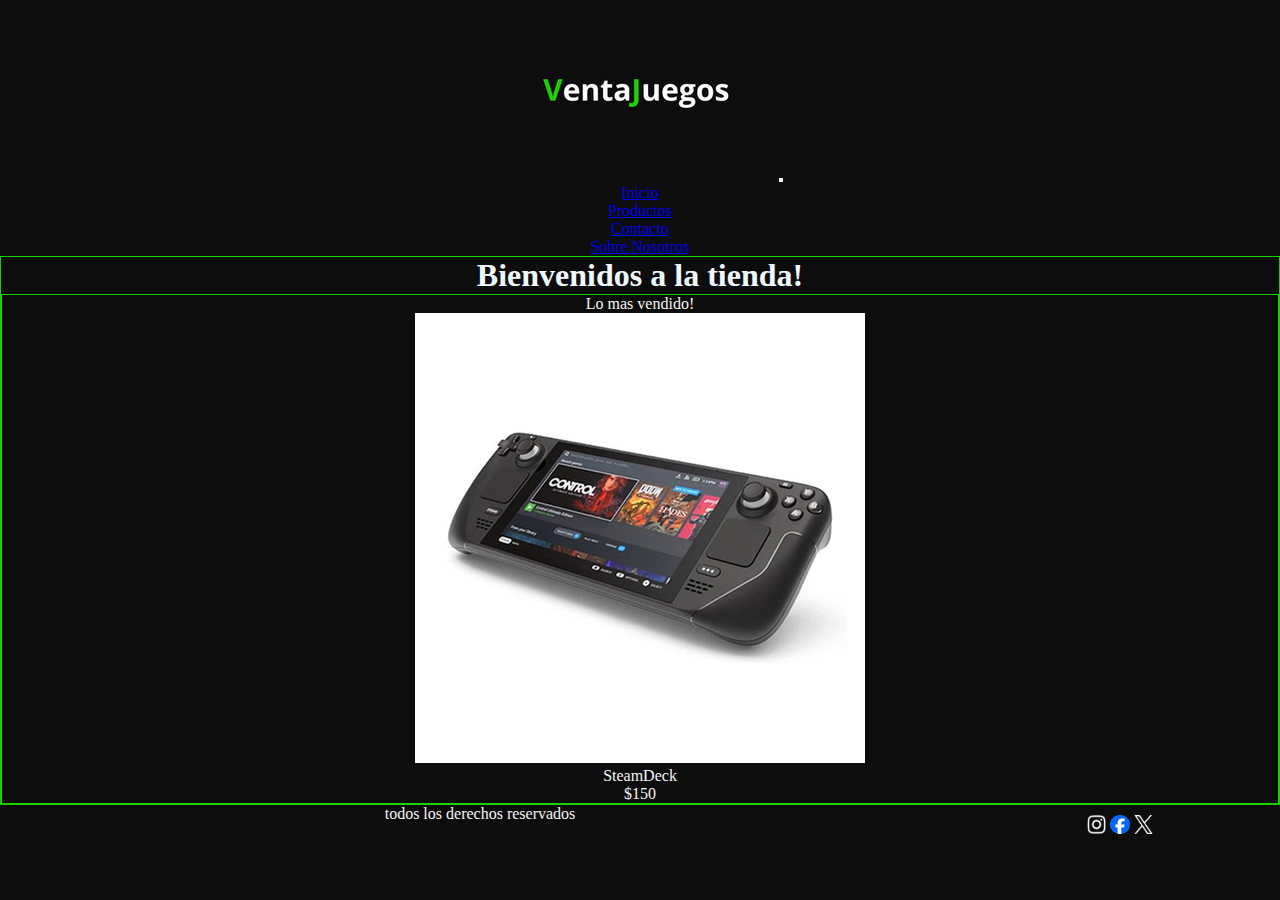
<file: index.html>
<!DOCTYPE html>
<html lang="en">
<head>
    <meta charset="UTF-8">
    <meta name="viewport" content="width=device-width, initial-scale=1.0">
    <!-- Link del CSS de Bootstrap -->
    <link href="https://cdn.jsdelivr.net/npm/bootstrap@5.3.8/dist/css/bootstrap.min.css" rel="stylesheet" integrity="sha384-sRIl4kxILFvY47J16cr9ZwB07vP4J8+LH7qKQnuqkuIAvNWLzeN8tE5YBujZqJLB" crossorigin="anonymous">
    <!-- Link del script de Bootstrap, sin esto no funciona el menu hamburguesa -->
    <script src="https://cdn.jsdelivr.net/npm/bootstrap@5.3.8/dist/js/bootstrap.bundle.min.js" integrity="sha384-FKyoEForCGlyvwx9Hj09JcYn3nv7wiPVlz7YYwJrWVcXK/BmnVDxM+D2scQbITxI" crossorigin="anonymous"></script>
    
    <!-- link de mi css-->
    <link rel="stylesheet" href="css/estilos.css">
    <title>Tienda VentaJuegos - Pagina Principal</title>
</head>
<body>
     <!-- etiqueta para el banner principal-->
    <header>
        <!-- Etiqueta para el navbar de bootstrap -->
        <nav class="navbar navbar-expand-lg bg-VJstyle" data-bs-theme="dark">
            <div class="container-fluid">
                                                <!-- Logo de la tienda -->
                <a class="navbar-brand"><img src="img/logo.png" alt="Logo de la tienda VentaJuegos"></a> 
                <button class="navbar-toggler" type="button" data-bs-toggle="collapse" data-bs-target="#navbarSupportedContent" aria-controls="navbarSupportedContent" aria-expanded="false" aria-label="Toggle navigation">
                    <span class="navbar-toggler-icon"></span>
                </button>
                <div class="collapse navbar-collapse" id="navbarSupportedContent">
                    <ul class="navbar-nav me-auto mb-2 mb-lg-0">
                        <li class="nav-item">
                            <a class="nav-link active disabled" aria-current="page" href="#">Inicio</a>
                        </li>
                        <li class="nav-item">
                            <a class="nav-link" href="pages/productos.html">Productos</a>
                        </li>
                        <li class="nav-item">
                            <a class="nav-link" href="pages/contacto.html">Contacto</a>
                        </li>
                        <li class="nav-item">
                            <a class="nav-link" href="pages/about-us.html">Sobre Nosotros</a>
                        </li>
                    </ul>
                </div>
            </div>
        </nav>
    </header>
    <!-- etiqueta para el contenido principal -->
    <main>
        <div class="presentacion">
            <!-- titulo de la tienda -->
            <h1 id="titulo"> Bienvenidos a la tienda!</h1>

            <!-- parrafos de prueba -->
            <div>
                <p>Lo mas vendido!</p>
                <li>
                    <img src="img/steamdeck.png" alt="steam deck de color negro">
                </li>
                <li>
                    <p>SteamDeck</p>
                </li>
                <li>
                    <p>$150</p>
                </li>
            </div>
        </div>
    </main>
    <!-- etiqueta para el pie de pagina  -->
    <footer>
        <!-- etiqueta para textos/parrafos -->
        <p class="disclaimer1">todos los derechos reservados </p>

        <!-- links externos agrupados -->
        <nav class="redessociales">
            <!-- enlace con imagen -->
            <a href="https://www.instagram.com/patoconlentes.m/" target="_blank">
                <img src="img/Image20251129122733.png" alt="Link de instragram"></a>
            <a href="https://www.instagram.com/patoconlentes.m/" target="_blank">
                <img src="img/Facebook_Logo_Primary.png" alt="Link de Facebook"></a>
            <a href="https://www.instagram.com/patoconlentes.m/" target="_blank">
                <img src="img/logo-white.png" alt="Link de X (Twitter)"></a>

        </nav>
    </footer>
</body>
</html>
</file>
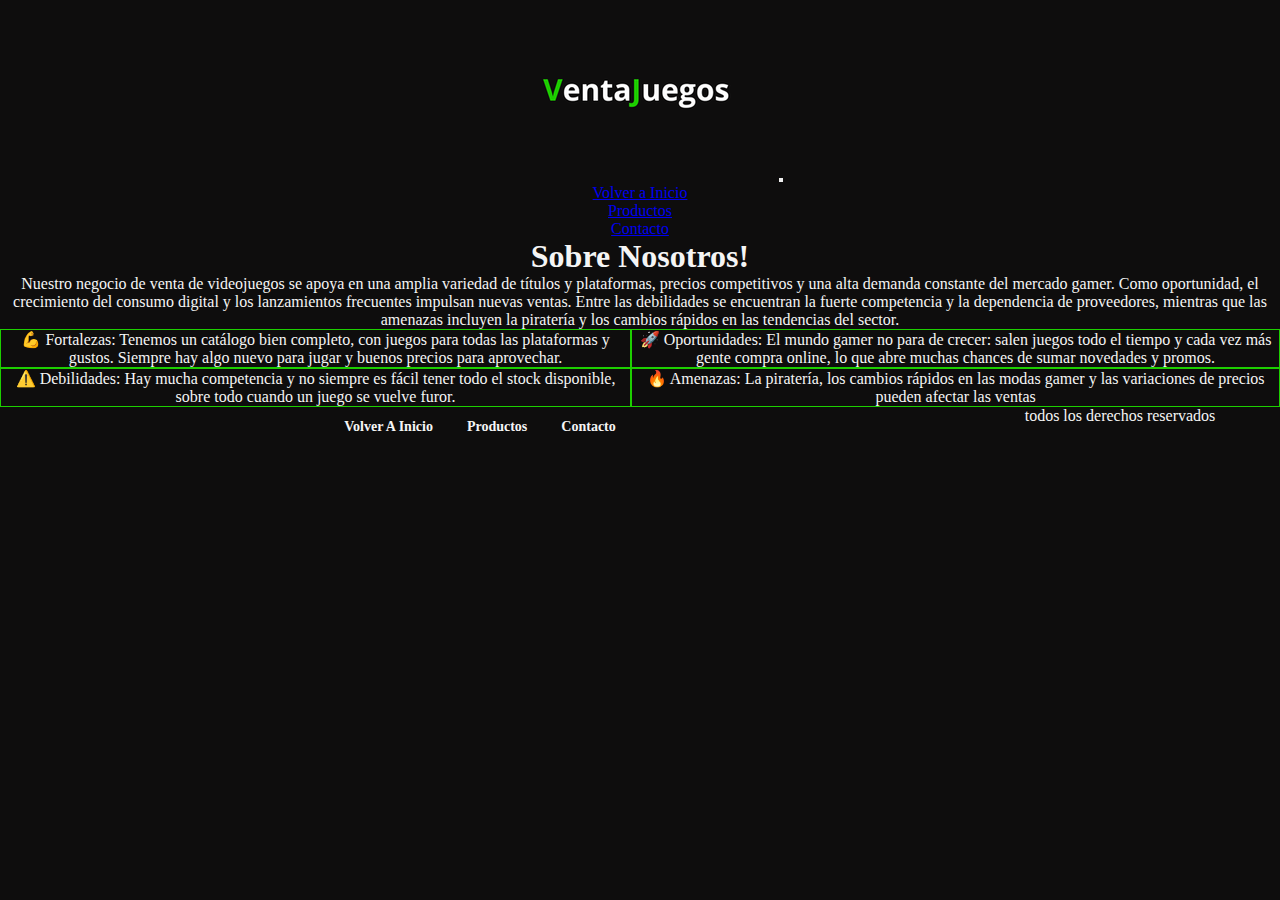
<file: pages/about-us.html>
<!DOCTYPE html>
<html lang="en">
<head>
    <meta charset="UTF-8">
    <meta name="viewport" content="width=device-width, initial-scale=1.0">

    <!-- Link del css de bootstrap -->
    <link href="https://cdn.jsdelivr.net/npm/bootstrap@5.3.8/dist/css/bootstrap.min.css" rel="stylesheet" integrity="sha384-sRIl4kxILFvY47J16cr9ZwB07vP4J8+LH7qKQnuqkuIAvNWLzeN8tE5YBujZqJLB" crossorigin="anonymous">
    
    <link rel="stylesheet" href="../css/estilos.css">
    <title>Sobre Nosotros!</title>
</head>
<body>
        <header>
            <nav class="navbar navbar-expand-lg bg-VJstyle" data-bs-theme="dark">
            <div class="container-fluid">
                                                <!-- Logo de la tienda -->
                <a class="navbar-brand"><img src="../img/logo.png" alt="Logo de la tienda VentaJuegos"></a> 
                <button class="navbar-toggler" type="button" data-bs-toggle="collapse" data-bs-target="#navbarSupportedContent" aria-controls="navbarSupportedContent" aria-expanded="false" aria-label="Toggle navigation">
                    <span class="navbar-toggler-icon"></span>
                </button>
                <div class="collapse navbar-collapse" id="navbarSupportedContent">
                    <ul class="navbar-nav me-auto mb-2 mb-lg-0">
                        <li class="nav-item">
                            <a class="nav-link" href="../index.html">Volver a Inicio</a>
                        </li>
                        <li class="nav-item">
                            <a class="nav-link" href="productos.html">Productos</a>
                        </li>
                        <li class="nav-item">
                            <a class="nav-link" href="contacto.html">Contacto</a>
                        </li>
                    </ul>
                </div>
            </div>
            </nav>
            <h1>
                Sobre Nosotros!
            </h1>
        </header>

        <main>
            <section>
                <p>Nuestro negocio de venta de videojuegos se apoya en una amplia variedad de títulos y plataformas, precios competitivos y una alta demanda constante del mercado gamer. Como oportunidad, el crecimiento del consumo digital y los lanzamientos frecuentes impulsan nuevas ventas. Entre las debilidades se encuentran la fuerte competencia y la dependencia de proveedores, mientras que las amenazas incluyen la piratería y los cambios rápidos en las tendencias del sector.</p>
            </section>
            <section class="foda">
                <div class="fortaleza">
                    <p>
                        💪 Fortalezas:
                        Tenemos un catálogo bien completo, con juegos para todas                    las plataformas y gustos. Siempre hay algo nuevo para jugar y buenos precios para aprovechar.
                    </p>
                </div>
                <div class="oportunidad">
                    <p>
                        🚀 Oportunidades:
                        El mundo gamer no para de crecer: salen juegos todo el tiempo y cada vez más gente compra online, lo que abre      muchas chances de sumar novedades y promos.
                    </p>
                </div>
                <div class="debilidades">
                    <p>
                        ⚠️ Debilidades:
                        Hay mucha competencia y no siempre es fácil tener todo el stock disponible, sobre todo cuando un juego se vuelve furor.
                    </p>
                </div>
                <div class="amenazas">
                    <p>
                        🔥 Amenazas:
                        La piratería, los cambios rápidos en las modas gamer y las variaciones de precios pueden afectar las ventas
                    </p>
                </div>
            </section>
        </main>

        <footer>
            <nav>
            <!-- etiqueta para listas desordenadas -->
                <ul>
                    <li>
                        <a href="../index.html"> Volver a Inicio</a>
                    </li>
                    <li>
                        <a href="productos.html"> Productos </a>
                    </li>
                    <li>
                        <a href="contacto.html"> Contacto </a>
                    </li>
                </ul>
            </nav>
            
            <p>todos los derechos reservados </p>
        </footer>
</body>
</html>
</file>
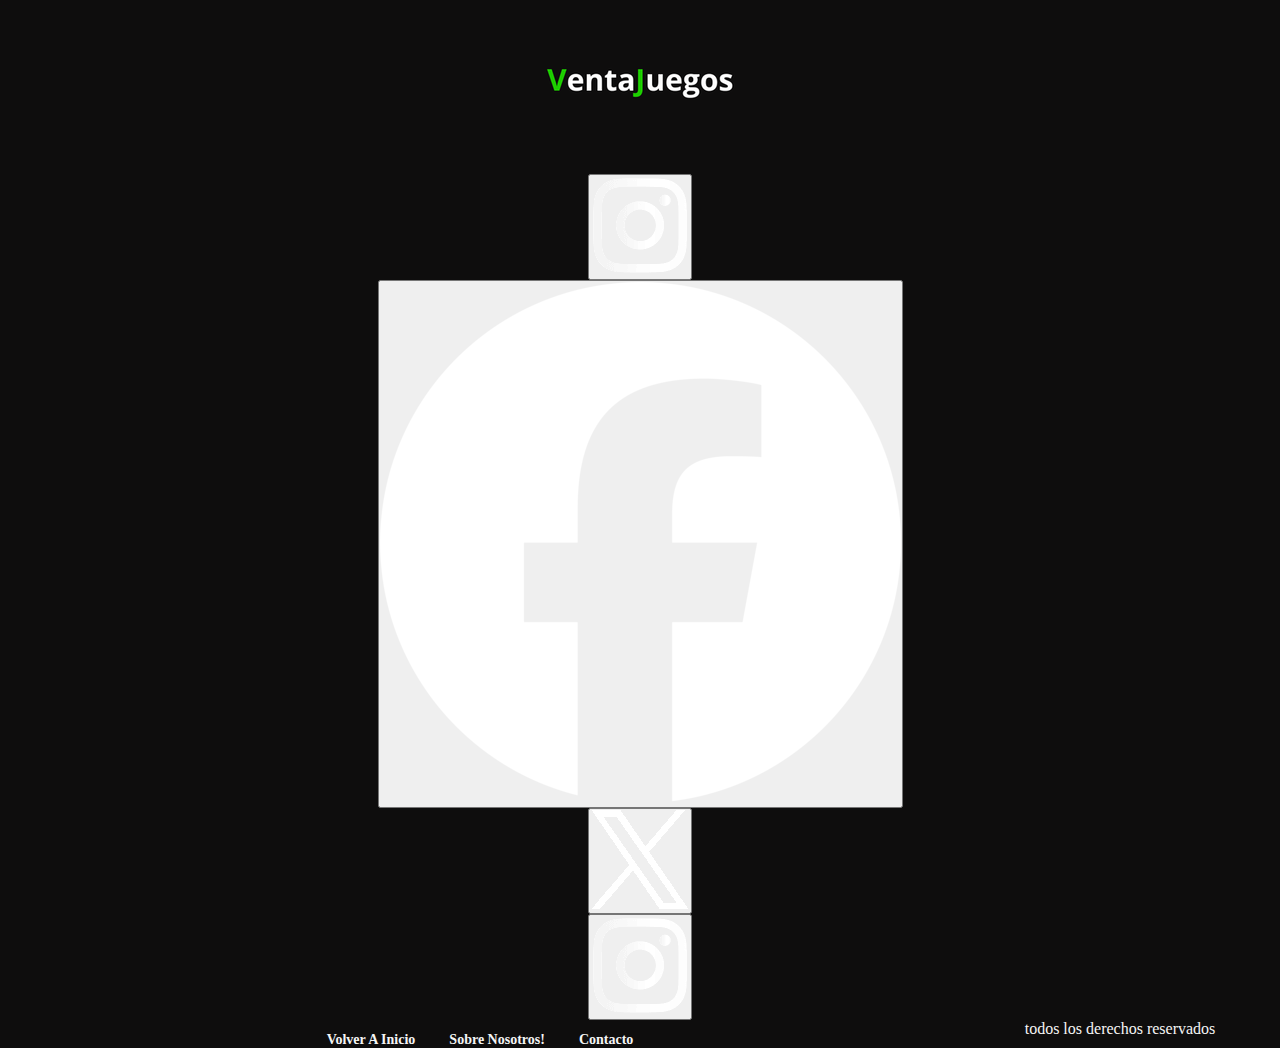
<file: pages/contacto.html>
<!DOCTYPE html>
<html lang="en">
<head>
    <meta charset="UTF-8">
    <meta name="viewport" content="width=device-width, initial-scale=1.0">

    <!-- Link del css de bootstrap -->
    <link href="https://cdn.jsdelivr.net/npm/bootstrap@5.3.8/dist/css/bootstrap.min.css" rel="stylesheet" integrity="sha384-sRIl4kxILFvY47J16cr9ZwB07vP4J8+LH7qKQnuqkuIAvNWLzeN8tE5YBujZqJLB" crossorigin="anonymous">

    
    <link rel="stylesheet" href="../css/estilos.css">
    <title>Contacto</title>
</head>
<body>
    <header>
        <img src="../img/logo.png" alt="Logo de la tienda VentaJuegos">
    </header>
    <main>
        <nav>
            <ul>
                <li>
                    <a href="https://www.instagram.com/" target="_blank"><button class="instabutton">
                    <img src="../img/Image20251129122733.png" alt="Link de instragram">
                    </button></a>
                </li>
                <li>
                    <a href="https://www.facebook.com/" target="_blank"><button class="facebutton">
                    <img src="../img/Facebook_Logo_Secondary.png" alt="Link de Facebook">
                    </button></a>
                </li>
                <li>
                    <a href="https://www.x.com/" target="_blank"><button class="twitterbutton">
                    <img src="../img/logo-white.png" alt="Link de X(Twitter)">
                    </button></a>
                </li>
                <li>
                    <a href="https://www.gmail.com/" target="_blank"><button class="gmailbutton">
                    <img src="../img/Image20251129122733.png" alt="Link de gmail">
                    </button></a>
                </li>
                
            </ul>
        </nav>
    </main>
    <footer>
        <nav>
            <!-- etiqueta para listas desordenadas -->
                <ul>
                    <li>
                        <a href="../index.html"> Volver a Inicio</a>
                    </li>
                    <li>
                        <a href="about-us.html"> Sobre Nosotros! </a>
                    </li>
                    <li>
                        <a href="contacto.html"> Contacto </a>
                    </li>
                </ul>
        </nav>
        <p>todos los derechos reservados </p>
    </footer>
</body>
</html>
</file>
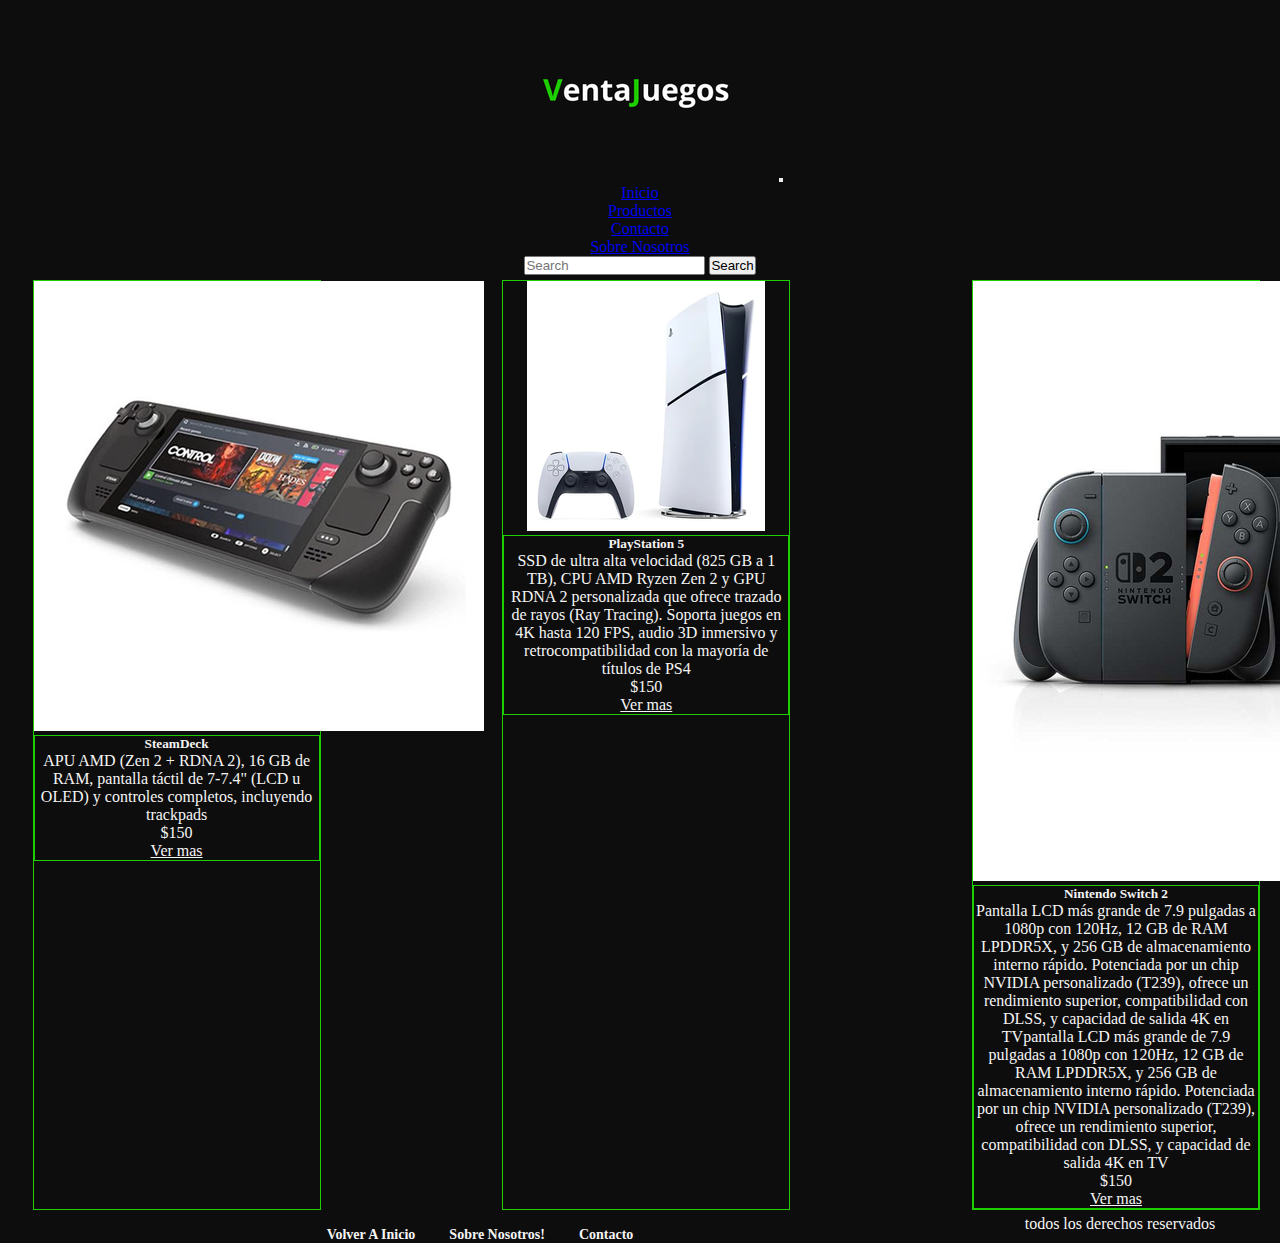
<file: pages/productos.html>
<!DOCTYPE html>
<html lang="en">
<head>
    <meta charset="UTF-8">
    <meta name="viewport" content="width=device-width, initial-scale=1.0">

    <!-- Link del css de bootstrap -->
    <link href="https://cdn.jsdelivr.net/npm/bootstrap@5.3.8/dist/css/bootstrap.min.css" rel="stylesheet" integrity="sha384-sRIl4kxILFvY47J16cr9ZwB07vP4J8+LH7qKQnuqkuIAvNWLzeN8tE5YBujZqJLB" crossorigin="anonymous">
    <!-- Link del script de Bootstrap, sin esto no funciona el menu hamburguesa -->
    <script src="https://cdn.jsdelivr.net/npm/bootstrap@5.3.8/dist/js/bootstrap.bundle.min.js" integrity="sha384-FKyoEForCGlyvwx9Hj09JcYn3nv7wiPVlz7YYwJrWVcXK/BmnVDxM+D2scQbITxI" crossorigin="anonymous"></script>
 
    
    <link rel="stylesheet" href="../css/estilos.css">
    <title>Productos</title>
</head>
<body>
    <header>
        <nav class="navbar navbar-expand-lg bg-VJstyle" data-bs-theme="dark">
            <div class="container-fluid">
                                                <!-- Logo de la tienda -->
                <a class="navbar-brand"><img src="../img/logo.png" alt="Logo de la tienda VentaJuegos"></a> 
                <button class="navbar-toggler" type="button" data-bs-toggle="collapse" data-bs-target="#navbarSupportedContent" aria-controls="navbarSupportedContent" aria-expanded="false" aria-label="Toggle navigation">
                    <span class="navbar-toggler-icon"></span>
                </button>
                <div class="collapse navbar-collapse" id="navbarSupportedContent">
                    <ul class="navbar-nav me-auto mb-2 mb-lg-0">
                        <li class="nav-item">
                            <a class="nav-link" href="../index.html">Inicio</a>
                        </li>
                        <li class="nav-item">
                            <a class="nav-link active disabled" aria-current="page" href="#">Productos</a>
                        </li>
                        <li class="nav-item">
                            <a class="nav-link" href="contacto.html">Contacto</a>
                        </li>
                        <li class="nav-item">
                            <a class="nav-link" href="about-us.html">Sobre Nosotros</a>
                        </li>
                    </ul>
                    <form class="d-flex" role="search">
                        <input class="form-control me-2" type="search" placeholder="Search" aria-label="Search"/>
                        <button class="btn btn-outline-success" type="submit">Search</button>
                    </form>
                </div>
            </div>
        </nav>
    </header>

    <main>
        <nav>
                <!-- Lista de productos -->
                <section class="productoslista">
                    
                        <!-- sector de productos -->
                        <div class="card" style="width: 18rem;">
                            <img src="../img/steamdeck.png" class="card-img-top" alt="steam deck de color negro">
                            <div class="card-body">
                                <h5 class="card-title">SteamDeck</h5>
                                <p class="card-text">APU AMD (Zen 2 + RDNA 2), 16 GB de RAM, pantalla táctil de 7-7.4" (LCD u OLED) y controles completos, incluyendo trackpads</p>
                                <p>$150</p>
                                <a href="#" class="btn btn-bd-custom">Ver mas</a>
                            </div>
                        </div>
                        <div class="card" style="width: 18rem;">
                            <img src="../img/ps5.png" class="card-img-top" alt="Play Station 5 de color blanco">
                            <div class="card-body">
                                <h5 class="card-title">PlayStation 5</h5>
                                <p class="card-text">SSD de ultra alta velocidad (825 GB a 1 TB), CPU AMD Ryzen Zen 2 y GPU RDNA 2 personalizada que ofrece trazado de rayos (Ray Tracing). Soporta juegos en 4K hasta 120 FPS, audio 3D inmersivo y retrocompatibilidad con la mayoría de títulos de PS4</p>
                                <p>$150</p>
                                <a href="#" class="btn btn-bd-custom">Ver mas</a>
                            </div>
                        </div>
                        <div class="card" style="width: 18rem;">
                            <img src="../img/switch2.png" class="card-img-top" alt="Nintendo switch 2 de color negro">
                            <div class="card-body">
                                <h5 class="card-title">Nintendo Switch 2</h5>
                                <p class="card-text">Pantalla LCD más grande de 7.9 pulgadas a 1080p con 120Hz, 12 GB de RAM LPDDR5X, y 256 GB de almacenamiento interno rápido. Potenciada por un chip NVIDIA personalizado (T239), ofrece un rendimiento superior, compatibilidad con DLSS, y capacidad de salida 4K en TVpantalla LCD más grande de 7.9 pulgadas a 1080p con 120Hz, 12 GB de RAM LPDDR5X, y 256 GB de almacenamiento interno rápido. Potenciada por un chip NVIDIA personalizado (T239), ofrece un rendimiento superior, compatibilidad con DLSS, y capacidad de salida 4K en TV</p>
                                <p>$150</p>
                                <a href="#" class="btn btn-bd-custom">Ver mas</a>
                            </div>
                        </div>
                    
                </section>
        </nav>
    </main>

    <footer>
        <nav>
            <!-- estructura para los links -->
                <ul>
                    <li>
                        <a href="../index.html"> Volver a Inicio</a>
                    </li>
                    <li>
                        <a href="about-us.html"> Sobre Nosotros! </a>
                    </li>
                    <li>
                        <a href="contacto.html"> Contacto </a>
                    </li>
                </ul>
        </nav>
            
        <p>todos los derechos reservados </p>
    </footer>
</body>
</html>
</file>
<file: css/estilos.css>
* {
  margin: 0;
  padding: 0;
  box-sizing: border-box;
}

body {
  background-color: #0E0D0D;
  text-align: center;
  color: whitesmoke;
}

.bg-VJstyle {
  background-color: #0E0D0D;
}
.bg-VJstyle li a:hover {
  background-color: #1DCE00;
  border-style: hidden;
  color: black;
}
.bg-VJstyle li a:active {
  background-color: rgba(27, 206, 0, 0.5803921569);
  border-style: hidden;
  color: black;
}

.btn-bd-custom {
  background-color: #0E0D0D;
  border-style: hidden;
  color: whitesmoke;
}

.btn-bd-custom:hover {
  background-color: #1DCE00;
  border-style: hidden;
  color: black;
}

.btn-bd-custom:active {
  background-color: rgba(27, 206, 0, 0.5803921569);
  border-style: hidden;
  color: black;
}

header nav {
  display: block;
  margin-top: 10px;
}
header nav ul {
  list-style: none;
  padding: 0;
}

main #titulo {
  color: aliceblue;
}
main div {
  display: block;
  border: 1px solid #1DCE00;
}
main nav section {
  margin: 0 15px;
  display: grid;
  grid-template-areas: "insta insta insta insta" "face face face face" "twitter twitter twitter twitter" "gmail gmail gmail gmail";
}
main nav section .insta {
  grid-area: insta;
}
main nav section .face {
  grid-area: face;
}
main nav section .twitter {
  grid-area: twitter;
}
main nav section .gmail {
  grid-area: gmail;
}
main nav section div {
  list-style: none;
  justify-content: center;
}
main nav section div a button img {
  width: 5rem;
}
main nav section div a .instabutton {
  background-color: #E5009F;
  border-style: ridge;
  color: whitesmoke;
}
main nav section div a .facebutton {
  background-color: #0866FF;
  border-style: ridge;
  color: whitesmoke;
}
main nav section div a .twitterbutton {
  background-color: black;
  border-style: ridge;
  color: whitesmoke;
}
main nav section div a .gmailbutton {
  background-color: #d1d1d1;
  border-style: ridge;
  color: whitesmoke;
}
main nav .productoslista {
  display: flex;
  flex-wrap: wrap;
  padding-left: 1.1rem;
  list-style: none;
}
main nav .productoslista .card {
  background-color: #0E0D0D;
  color: whitesmoke;
}
main {
  /*.listadecontacto{
      div{
         list-style: none;
          display: flex;
          flex-flow: column nowrap;
          justify-content: space-evenly;
          margin: 20px;
          li{
              position: relative;
              padding:5px;
              width:fit-content;
          } 
      }
  }*/
}
main .topvendido li img {
  width: 15rem;
}

footer {
  display: grid;
  grid-template-columns: repeat(4, 1fr);
  justify-content: space-between;
}
footer nav {
  display: block;
  margin-top: 10px;
  grid-column: 1/4;
}
footer nav ul {
  list-style: none;
  padding: 0;
}
footer nav ul li {
  display: inline-block;
  margin: 0 15px;
}
footer nav ul li a {
  text-decoration: none;
  font-weight: bold;
  text-transform: capitalize;
  font-size: 14px;
  color: whitesmoke;
}
footer nav ul li a:hover {
  background-color: #1DCE00;
  border-style: hidden;
  color: black;
}
footer nav ul li a:active {
  background-color: rgba(27, 206, 0, 0.5803921569);
  border-style: hidden;
  color: black;
}
footer .disclaimer1 {
  grid-column: 1/4;
}
footer .redessociales {
  grid-column: 4;
}

@media (max-width: 1024px) {
  header nav div img {
    width: 50%;
  }
  header nav div {
    justify-content: space-evenly;
  }
  footer .redessociales a img {
    width: 30%;
  }
}
@media (min-width: 1024px) {
  footer .redessociales a img {
    width: 6%;
  }
  main .foda {
    display: grid;
    grid-template-areas: "fortaleza fortaleza oportunidad oportunidad" "fortaleza fortaleza oportunidad oportunidad" "debilidad debilidad amenaza amenaza" "debilidad debilidad amenaza amenaza";
  }
  main .foda .fortaleza {
    grid-area: fortaleza;
  }
  main .foda .oportunidad {
    grid-area: oportunidad;
  }
  main .foda .debilidades {
    grid-area: debilidad;
  }
  main .foda .amenazas {
    grid-area: amenaza;
  }
  main nav section {
    display: grid;
    grid-template-areas: "insta insta  face face" "insta insta face face" "twitter twitter gmail gmail" "twitter twitter gmail gmail";
  }
  main .productoslista {
    padding: 5px;
    justify-content: space-between;
    padding-left: 0rem;
  }
}

/*# sourceMappingURL=estilos.css.map */
</file>
